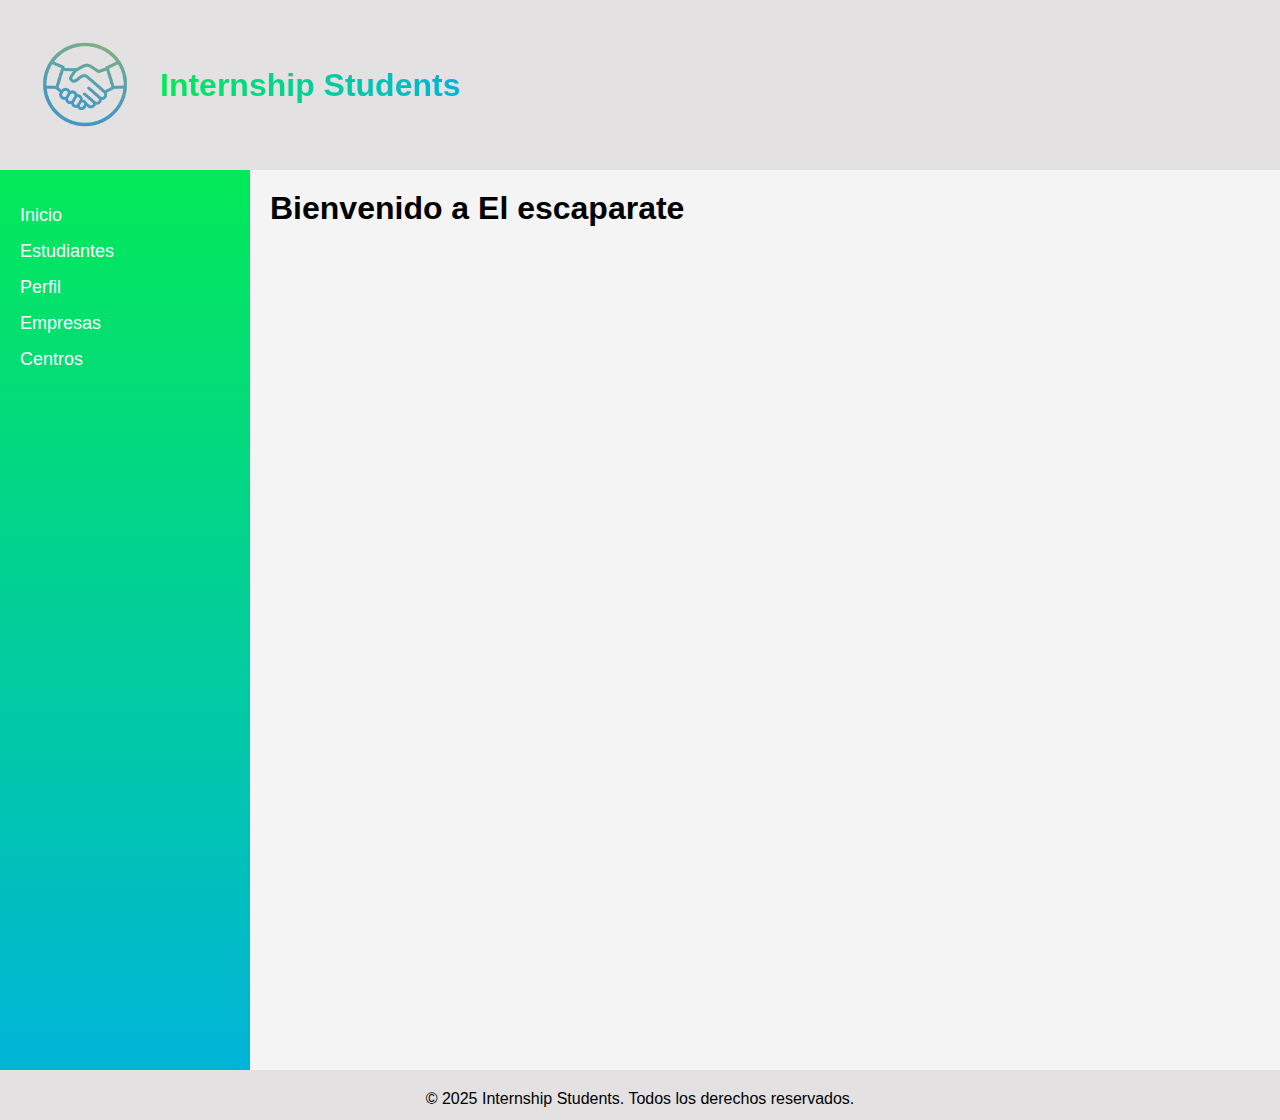
<file: pages/centros.html>
<!DOCTYPE html>
<html lang="en">

<head>
    <meta charset="UTF-8">
    <meta name="viewport" content="Centros - Internship Students">
    <link rel="stylesheet" href="../styles.css">
    <script src=""></script>
    <title>Centros - Internship Students</title>
</head>

<body>
    <header>
        <div class="div_logo">
            <img class="logo" src="../images/logo.png" alt="logo">
            <h1 class="titulo">Internship Students</h1>
        </div>
    </header>
    <div class="container">
        <nav class="sidebar">
            <ul>
                <li><a href="../pages/inicio.html">Inicio</a></li>
                <li><a href="../pages/estudiantes.html">Estudiantes</a></li>
                <li><a href="../pages/perfil.html">Perfil</a></li>
                <li><a href="../pages/empresas.html">Empresas</a></li>
                <li><a href="#">Centros</a></li>
            </ul>
        </nav>
        <main class="content">
                <h1>Bienvenido a El escaparate</h1>
        </main>  
    </div>

    <footer>
        <p>© 2025 Internship Students. Todos los derechos reservados.</p>
    </footer>
</body>

</html>
</file>
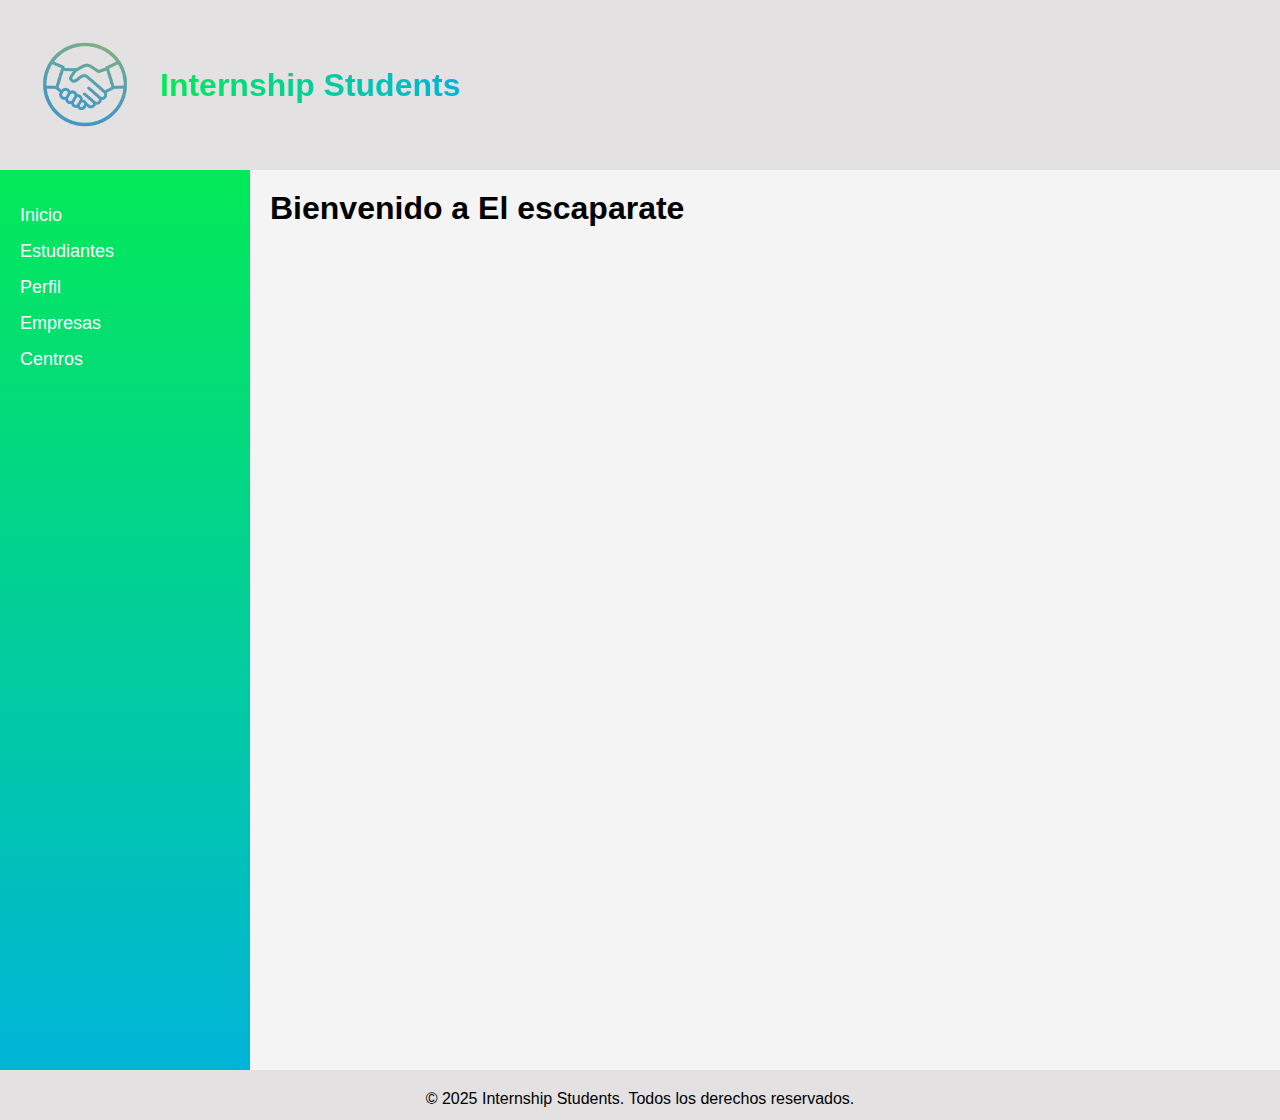
<file: pages/empresas.html>
<!DOCTYPE html>
<html lang="en">

<head>
    <meta charset="UTF-8">
    <meta name="viewport" content="Empresas - Internship Students">
    <link rel="stylesheet" href="../styles.css">
    <script src=""></script>
    <title>Empresas - Internship Students</title>
</head>

<body>
    <header>
        <div class="div_logo">
            <img class="logo" src="../images/logo.png" alt="logo">
            <h1 class="titulo">Internship Students</h1>
        </div>
    </header>
    <div class="container">
        <nav class="sidebar">
            <ul>
                <li><a href="../pages/inicio.html">Inicio</a></li>
                <li><a href="../pages/estudiantes.html">Estudiantes</a></li>
                <li><a href="../pages/perfil.html">Perfil</a></li>
                <li><a href="#">Empresas</a></li>
                <li><a href="../pages/centros.html">Centros</a></li>
            </ul>
        </nav>
        <main class="content">
                <h1>Bienvenido a El escaparate</h1>
        </main>  
    </div>

    <footer>
        <p>© 2025 Internship Students. Todos los derechos reservados.</p>
    </footer>
</body>

</html>
</file>
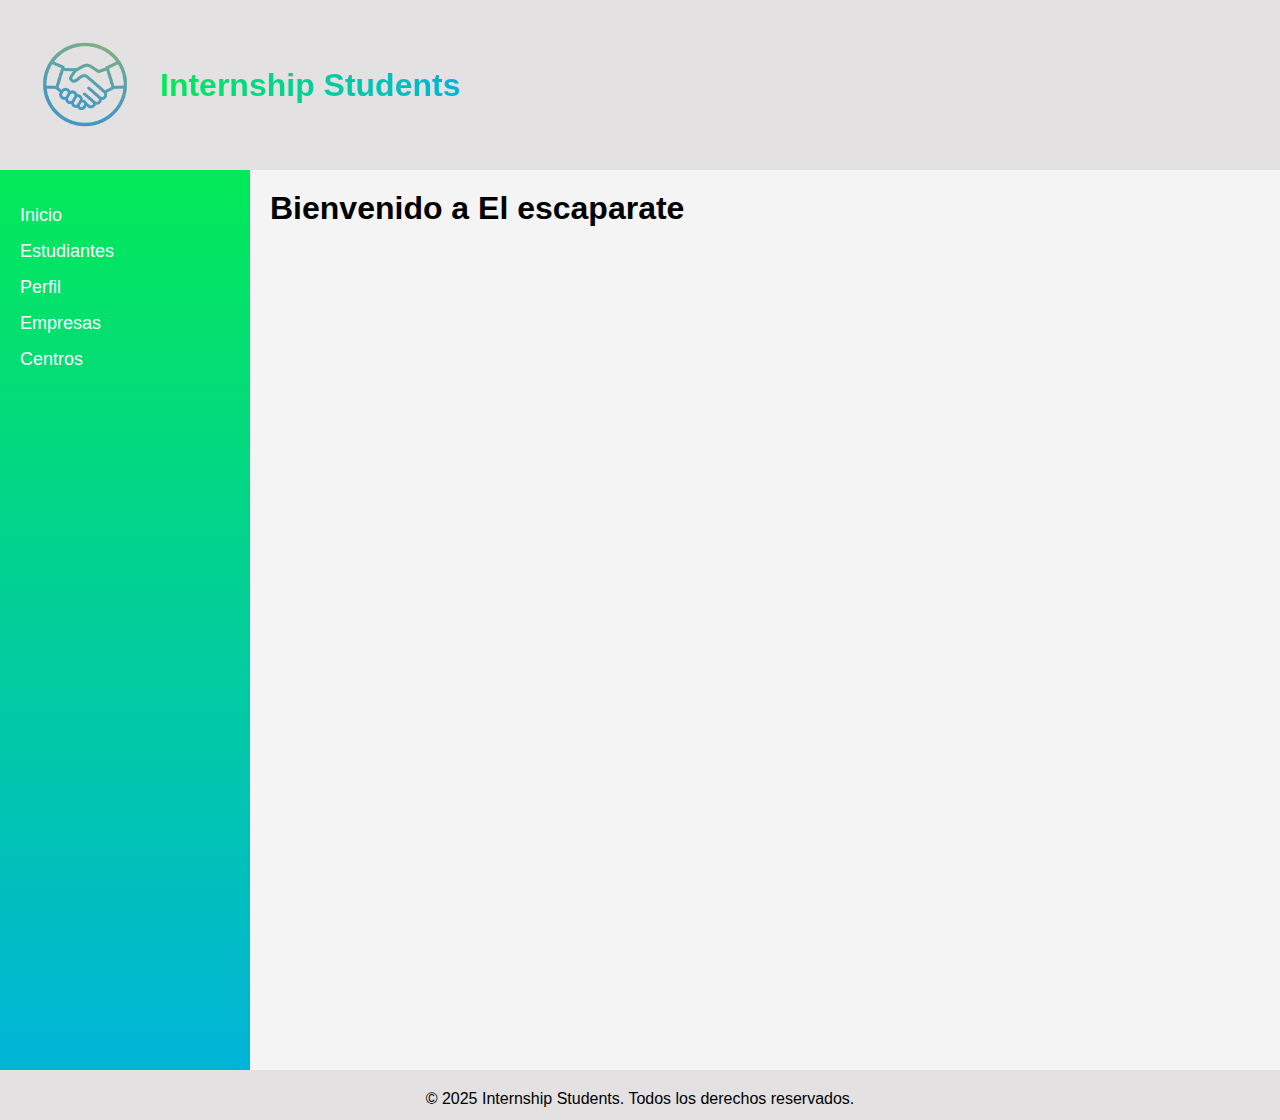
<file: pages/estudiantes.html>
<!DOCTYPE html>
<html lang="en">

<head>
    <meta charset="UTF-8">
    <meta name="viewport" content="Estudiantes - Internship Students">
    <link rel="stylesheet" href="../styles.css">
    <script src=""></script>
    <title>Estudaintes - Internship Students</title>
</head>

<body>
    <header>
        <div class="div_logo">
            <img class="logo" src="../images/logo.png" alt="logo">
            <h1 class="titulo">Internship Students</h1>
        </div>
    </header>
    <div class="container">
        <nav class="sidebar">
            <ul>
                <li><a href="../pages/inicio.html">Inicio</a></li>
                <li><a href="#">Estudiantes</a></li>
                <li><a href="../pages/perfil.html">Perfil</a></li>
                <li><a href="../pages/empresas.html">Empresas</a></li>
                <li><a href="../pages/centros.html">Centros</a></li>
            </ul>
        </nav>
        <main class="content">
                <h1>Bienvenido a El escaparate</h1>
        </main>  
    </div>

    <footer>
        <p>© 2025 Internship Students. Todos los derechos reservados.</p>
    </footer>
</body>

</html>
</file>
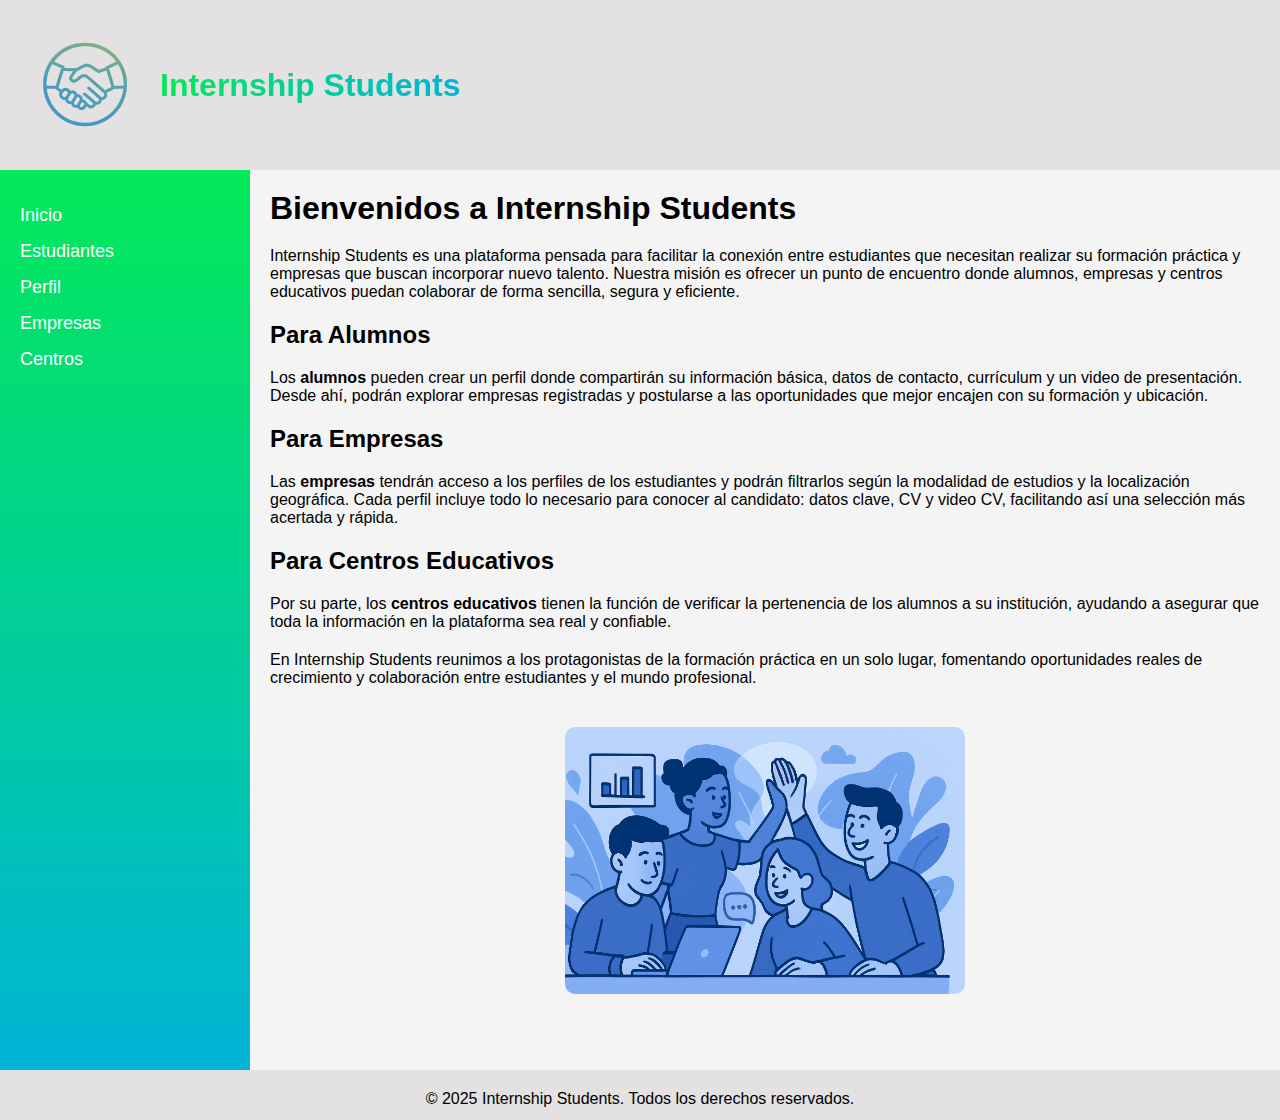
<file: pages/inicio.html>
<!DOCTYPE html>
<html lang="en">

<head>
    <meta charset="UTF-8">
    <meta name="viewport" content="Inicio - Internship Students">
    <link rel="stylesheet" href="../styles.css">
    <script src=""></script>
    <title>Inicio - Internship Students</title>
</head>

<body>
    <header>
        <div class="div_logo">
            <img class="logo" src="../images/logo.png" alt="logo">
            <h1 class="titulo">Internship Students</h1>
        </div>
    </header>
    <div class="container">
        <nav class="sidebar">
            <ul>
                <li><a href="#">Inicio</a></li>
                <li><a href="../pages/estudiantes.html">Estudiantes</a></li>
                <li><a href="../pages/perfil.html">Perfil</a></li>
                <li><a href="../pages/empresas.html">Empresas</a></li>
                <li><a href="../pages/centros.html">Centros</a></li>
            </ul>
        </nav>
        <main class="content_inicio">
            <h1><strong>Bienvenidos a Internship Students</strong></h1>
            <p>
              Internship Students es una plataforma pensada para facilitar la conexión entre estudiantes que necesitan realizar su formación práctica y empresas que buscan incorporar nuevo talento. Nuestra misión es ofrecer un punto de encuentro donde alumnos, empresas y centros educativos puedan colaborar de forma sencilla, segura y eficiente.
            </p>
          
            <h2>Para Alumnos</h2>
            <p>
              Los <strong>alumnos</strong> pueden crear un perfil donde compartirán su información básica, datos de contacto, currículum y un video de presentación. Desde ahí, podrán explorar empresas registradas y postularse a las oportunidades que mejor encajen con su formación y ubicación.
            </p>
          
            <h2>Para Empresas</h2>
            <p>
              Las <strong>empresas</strong> tendrán acceso a los perfiles de los estudiantes y podrán filtrarlos según la modalidad de estudios y la localización geográfica. Cada perfil incluye todo lo necesario para conocer al candidato: datos clave, CV y video CV, facilitando así una selección más acertada y rápida.
            </p>
          
            <h2>Para Centros Educativos</h2>
            <p>
              Por su parte, los <strong>centros educativos</strong> tienen la función de verificar la pertenencia de los alumnos a su institución, ayudando a asegurar que toda la información en la plataforma sea real y confiable.
            </p>
          
            <p>
              En Internship Students reunimos a los protagonistas de la formación práctica en un solo lugar, fomentando oportunidades reales de crecimiento y colaboración entre estudiantes y el mundo profesional.
            </p>
            <img class="img_presentacion" src="../images/presentacion.png" alt="imagen presentacion">
        </main>  
    </div>

    <footer>
        <p>© 2025 Internship Students. Todos los derechos reservados.</p>
    </footer>
</body>

</html>
</file>
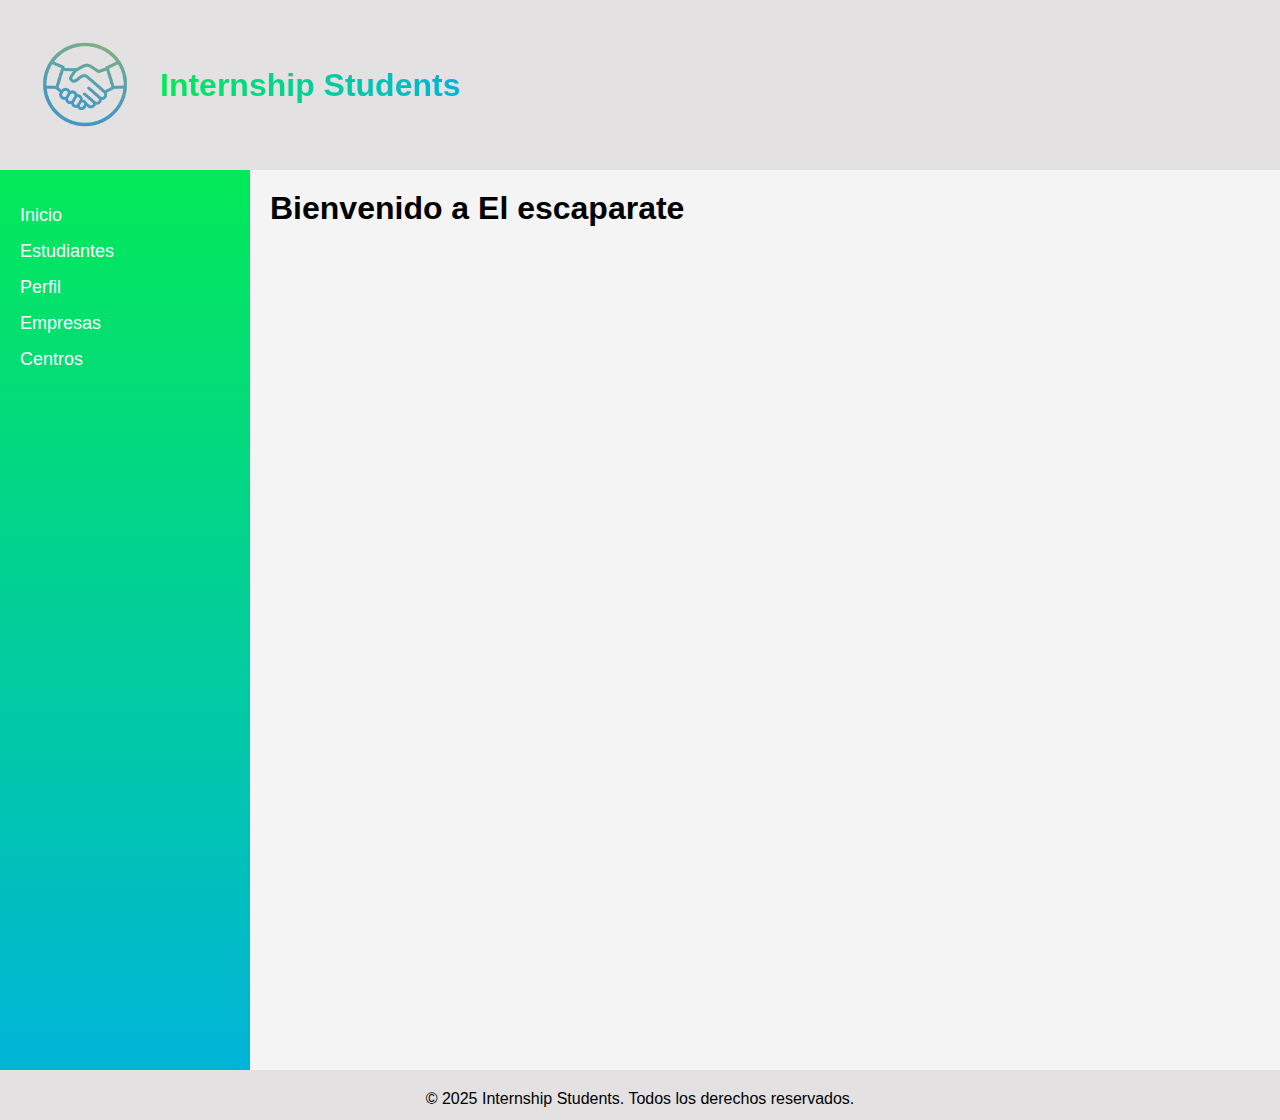
<file: pages/perfil.html>
<!DOCTYPE html>
<html lang="en">

<head>
    <meta charset="UTF-8">
    <meta name="viewport" content="Perfil - Internship Students">
    <link rel="stylesheet" href="../styles.css">
    <script src=""></script>
    <title>Perfil - Internship Students</title>
</head>

<body>
    <header>
        <div class="div_logo">
            <img class="logo" src="../images/logo.png" alt="logo">
            <h1 class="titulo">Internship Students</h1>
        </div>
    </header>
    <div class="container">
        <nav class="sidebar">
            <ul>
                <li><a href="../pages/inicio.html">Inicio</a></li>
                <li><a href="../pages/estudiantes.html">Estudiantes</a></li>
                <li><a href="#">Perfil</a></li>
                <li><a href="../pages/empresas.html">Empresas</a></li>
                <li><a href="../pages/centros.html">Centros</a></li>
            </ul>
        </nav>
        <main class="content">
                <h1>Bienvenido a El escaparate</h1>
        </main>  
    </div>

    <footer>
        <p>© 2025 Internship Students. Todos los derechos reservados.</p>
    </footer>
</body>

</html>
</file>
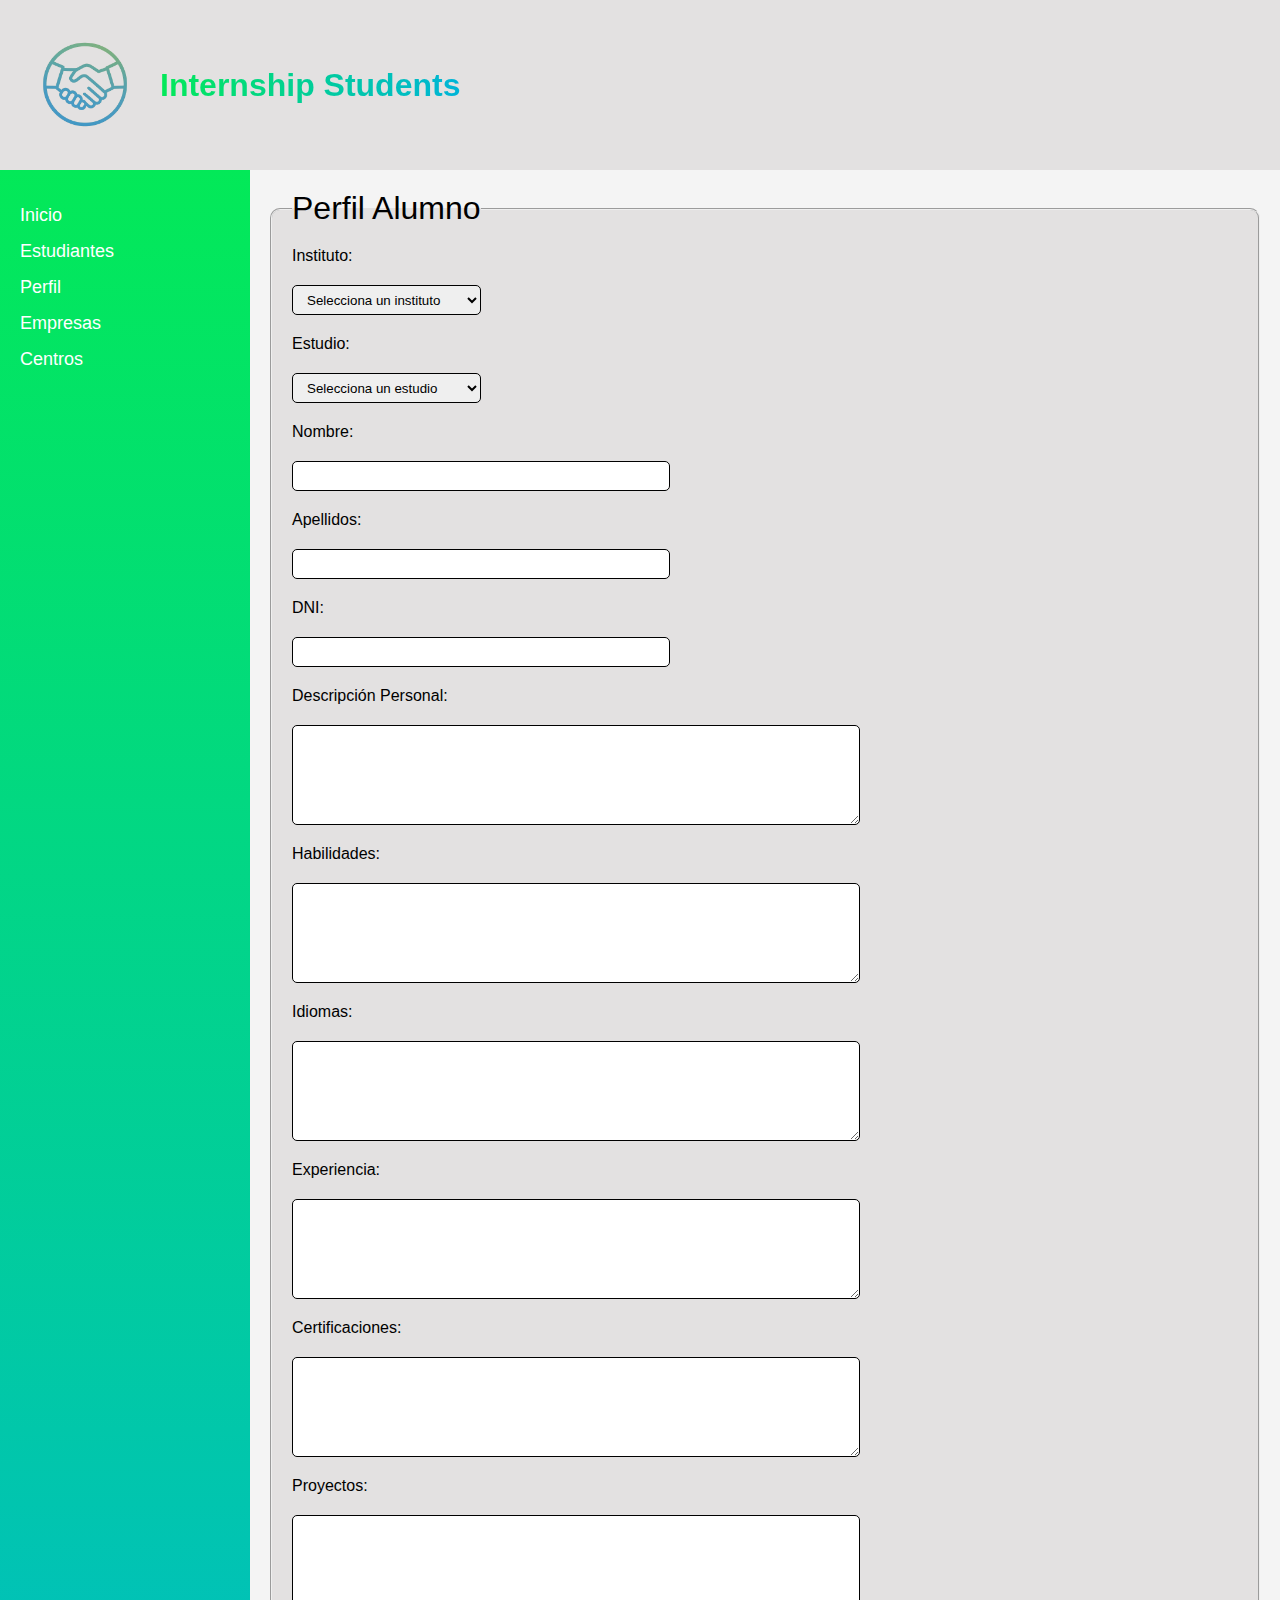
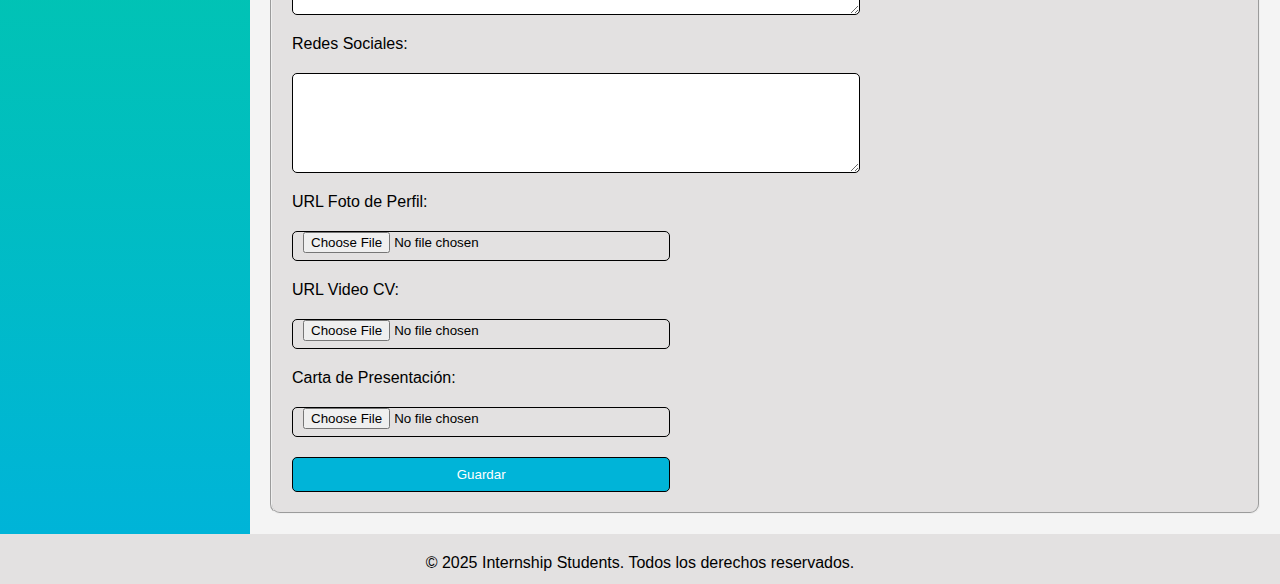
<file: pages/perfil_alumno.html>
<!DOCTYPE html>
<html lang="en">

<head>
    <meta charset="UTF-8">
    <meta name="viewport" content="Perfil Alumno - Internship Students">
    <link rel="stylesheet" href="../styles.css">
    <script src=""></script>
    <title>Perfil Alumno - Internship Students</title>
</head>

<body>
    <header>
        <div class="div_logo">
            <img class="logo" src="../images/logo.png" alt="logo">
            <h1 class="titulo">Internship Students</h1>
        </div>
    </header>
    <div class="container">
        <nav class="sidebar">
            <ul>
                <li><a href="../pages/inicio.html">Inicio</a></li>
                <li><a href="../pages/estudiantes.html">Estudiantes</a></li>
                <li><a href="#">Perfil</a></li>
                <li><a href="../pages/empresas.html">Empresas</a></li>
                <li><a href="../pages/centros.html">Centros</a></li>
            </ul>
        </nav>
        <main class="content_perfil">
            <fieldset class="fieldset_perfil">
                <legend class="legend_login">Perfil Alumno</legend>
            <form class="form_login" action="">
                <label for="instituto_id">Instituto:</label>
                <select id="instituto_id" name="instituto_id" required>
                    <option value="">Selecciona un instituto</option>
                    <option value="1">Instituto A</option>
                    <option value="2">Instituto B</option>
                    <option value="3">Instituto C</option>
                </select>

                <label for="estudio_id">Estudio:</label>
                <select id="estudio_id" name="estudio_id" required>
                    <option value="">Selecciona un estudio</option>
                    <option value="1">Estudio X</option>
                    <option value="2">Estudio Y</option>
                    <option value="3">Estudio Z</option>
                </select>

                <label for="nombre">Nombre:</label>
                <input type="text" id="nombre" name="nombre" required>

                <label for="apellidos">Apellidos:</label>
                <input type="text" id="apellidos" name="apellidos" required>

                <label for="dni">DNI:</label>
                <input type="text" id="dni" name="dni" required>

                <label for="descripcion_personal">Descripción Personal:</label>
                <textarea id="descripcion_personal" name="descripcion_personal"></textarea>

                <label for="habilidades">Habilidades:</label>
                <textarea id="habilidades" name="habilidades"></textarea>

                <label for="idiomas">Idiomas:</label>
                <textarea id="idiomas" name="idiomas"></textarea>

                <label for="experiencia">Experiencia:</label>
                <textarea id="experiencia" name="experiencia"></textarea>

                <label for="certificaciones">Certificaciones:</label>
                <textarea id="certificaciones" name="certificaciones"></textarea>

                <label for="proyectos">Proyectos:</label>
                <textarea id="proyectos" name="proyectos"></textarea>

                <label for="redes_sociales">Redes Sociales:</label>
                <textarea id="redes_sociales" name="redes_sociales"></textarea>

                <label for="foto_perfil">URL Foto de Perfil:</label>
                <input class="input_file" type="file" id="foto_perfil" name="foto_perfil">

                <label for="video_cv">URL Video CV:</label>
                <input class="input_file" type="file" id="video_cv" name="video_cv">

                <label for="carta_presentacion">Carta de Presentación:</label>
                <input class="input_file" type="file" id="carta_presentacion" name="carta_presentacion">

                <button class="boton_registrarse" type="submit">Guardar</button>
            </form>
        </main>
        </fieldset>
    </div>

    <footer>
        <p>© 2025 Internship Students. Todos los derechos reservados.</p>
    </footer>
</body>

</html>
</file>
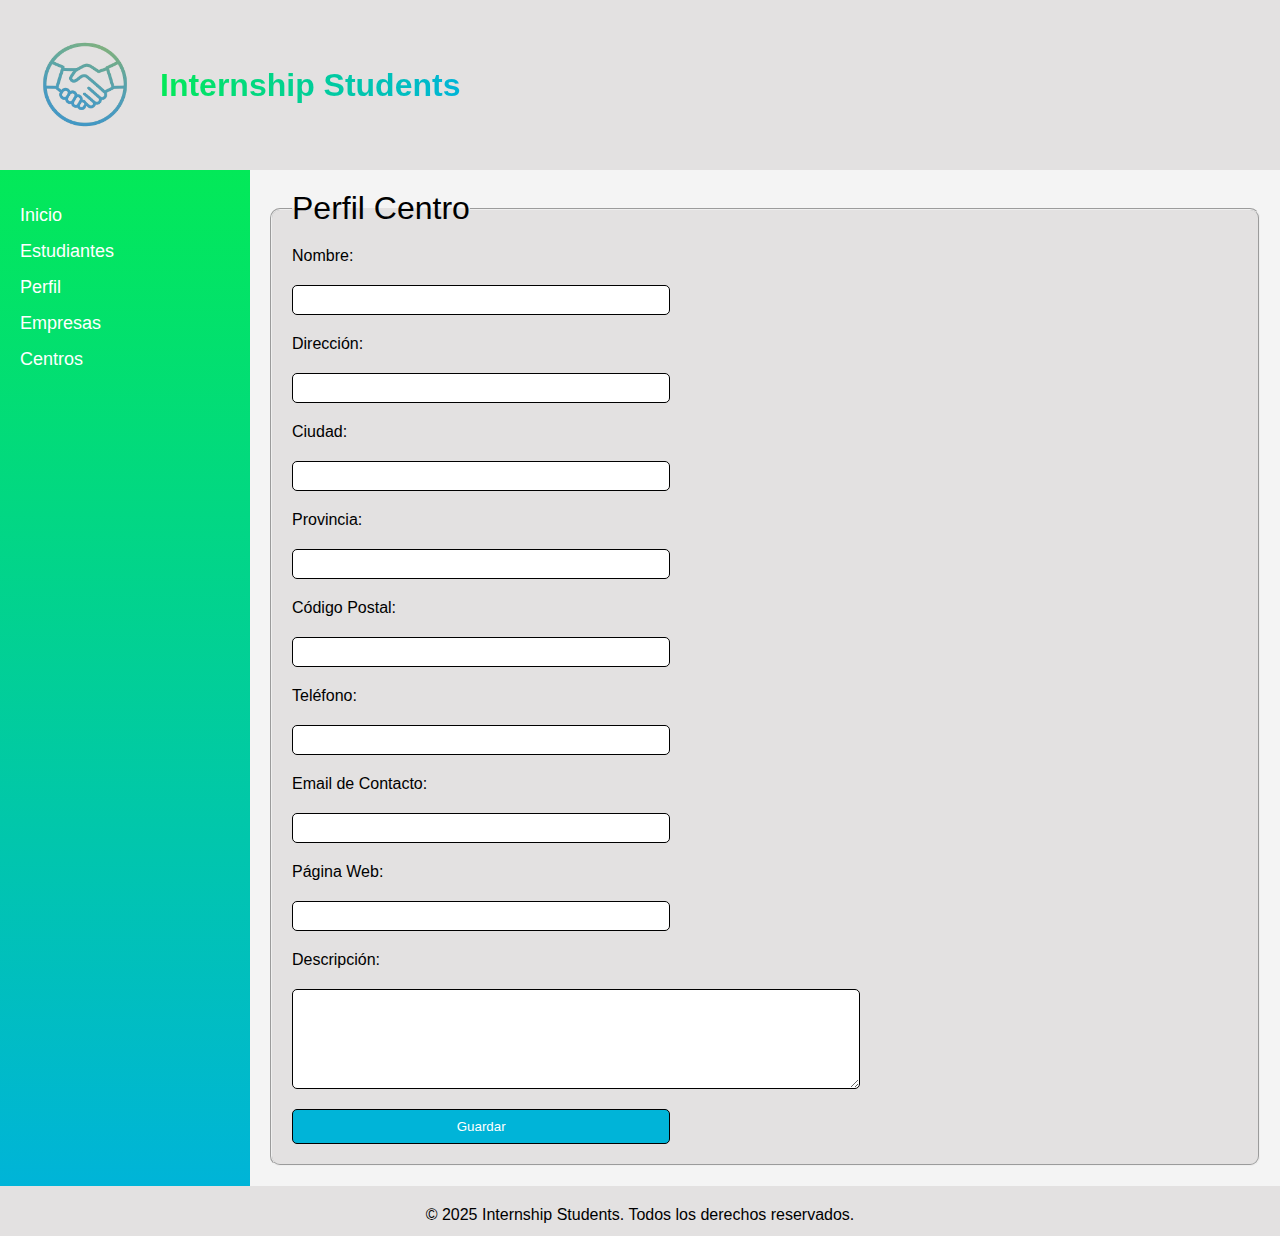
<file: pages/perfil_centro.html>
<!DOCTYPE html>
<html lang="en">

<head>
    <meta charset="UTF-8">
    <meta name="viewport" content="Perfil Centro - Internship Students">
    <link rel="stylesheet" href="../styles.css">
    <script src=""></script>
    <title>Perfil Centro - Internship Students</title>
</head>

<body>
    <header>
        <div class="div_logo">
            <img class="logo" src="../images/logo.png" alt="logo">
            <h1 class="titulo">Internship Students</h1>
        </div>
    </header>
    <div class="container">
        <nav class="sidebar">
            <ul>
                <li><a href="../pages/inicio.html">Inicio</a></li>
                <li><a href="../pages/estudiantes.html">Estudiantes</a></li>
                <li><a href="#">Perfil</a></li>
                <li><a href="../pages/empresas.html">Empresas</a></li>
                <li><a href="../pages/centros.html">Centros</a></li>
            </ul>
        </nav>
        <main class="content_perfil">
            <fieldset class="fieldset_perfil">
                <legend class="legend_login">Perfil Centro</legend>
            <form class="form_login" action="">
                <label for="nombre">Nombre:</label>
                <input id="nombre" name="nombre" required>
        
                <label for="direccion">Dirección:</label>
                <input id="direccion" name="direccion" required>
        
                <label for="ciudad">Ciudad:</label>
                <input id="ciudad" name="ciudad" required>
        
                <label for="provincia">Provincia:</label>
                <input id="provincia" name="provincia" required>
        
                <label for="codigo_postal">Código Postal:</label>
                <input id="codigo_postal" name="codigo_postal" required>
        
                <label for="telefono">Teléfono:</label>
                <input id="telefono" name="telefono" required>
        
                <label for="email_contacto">Email de Contacto:</label>
                <input id="email_contacto" name="email_contacto" required>
        
                <label for="web">Página Web:</label>
                <input id="web" name="web">
        
                <label for="descripcion">Descripción:</label>
                <textarea id="descripcion" name="descripcion"></textarea>
        
        
                <button class="boton_registrarse" type="submit">Guardar</button>
            </form>
        </main>
        </fieldset>
    </div>

    <footer>
        <p>© 2025 Internship Students. Todos los derechos reservados.</p>
    </footer>
</body>

</html>
</file>
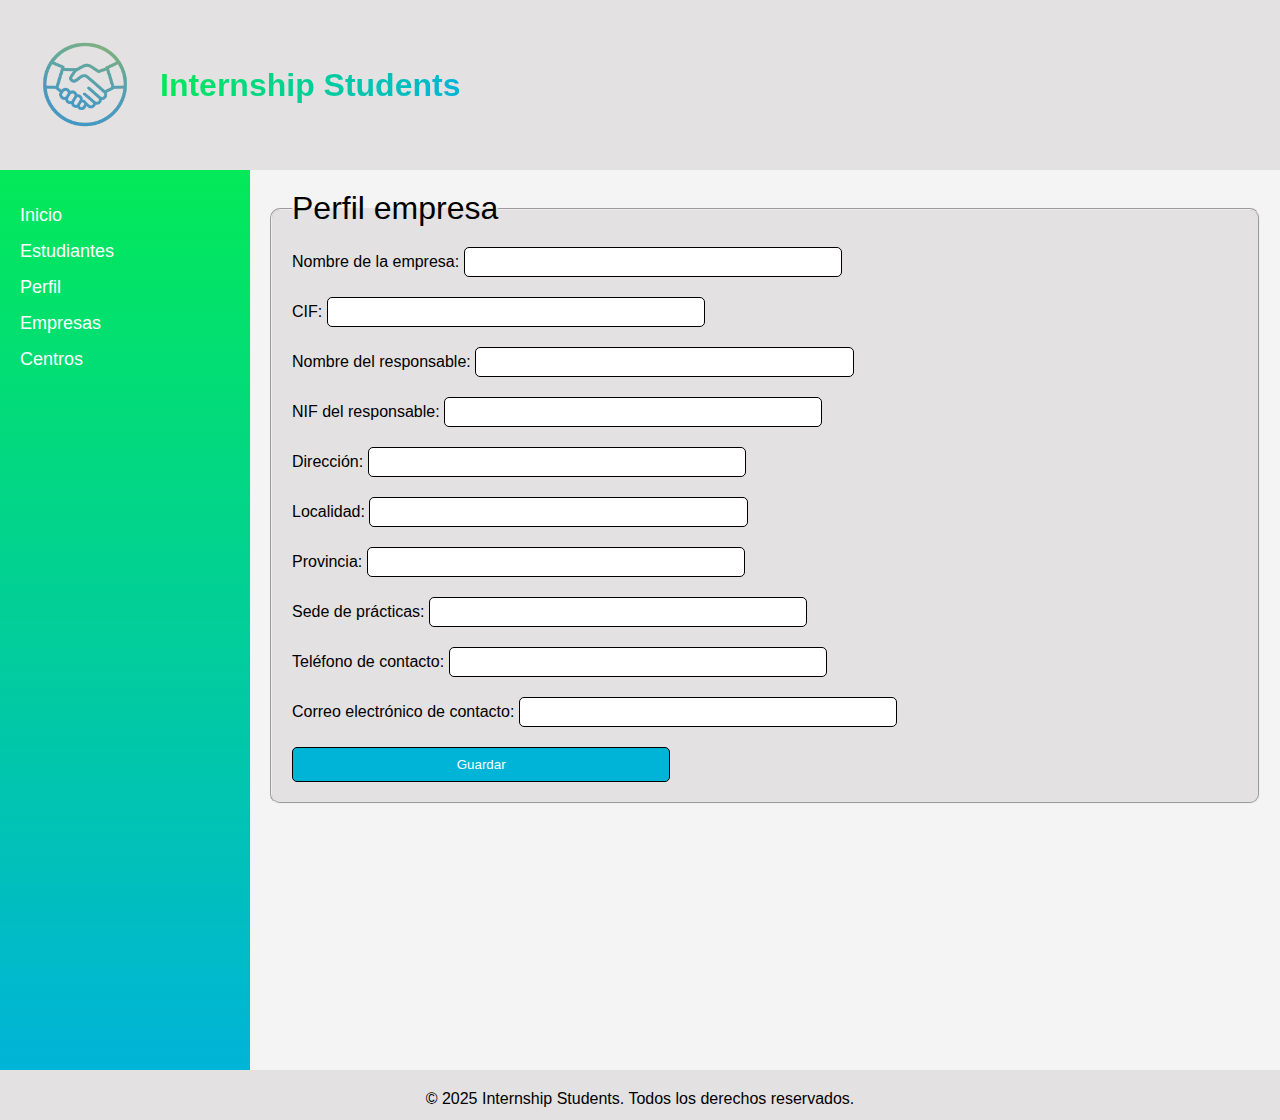
<file: pages/perfil_empresa.html>
<!DOCTYPE html>
<html lang="en">

<head>
    <meta charset="UTF-8">
    <meta name="viewport" content="Perfil Empresa - Internship Students">
    <link rel="stylesheet" href="../styles.css">
    <script src=""></script>
    <title>Perfil Empresa - Internship Students</title>
</head>

<body>
    <header>
        <div class="div_logo">
            <img class="logo" src="../images/logo.png" alt="logo">
            <h1 class="titulo">Internship Students</h1>
        </div>
    </header>
    <div class="container">
        <nav class="sidebar">
            <ul>
                <li><a href="../pages/inicio.html">Inicio</a></li>
                <li><a href="../pages/estudiantes.html">Estudiantes</a></li>
                <li><a href="#">Perfil</a></li>
                <li><a href="../pages/empresas.html">Empresas</a></li>
                <li><a href="../pages/centros.html">Centros</a></li>
            </ul>
        </nav>
        <main class="content_perfil">
            <fieldset class="fieldset_perfil">
                <legend class="legend_login">Perfil empresa</legend>
                <form class="form_login" action="">
                    <div>
                        <label for="nombre_empresa">Nombre de la empresa:</label>
                        <input type="text" id="nombre_empresa" name="nombre_empresa" maxlength="150" required>
                    </div>

                    <div>
                        <label for="cif">CIF:</label>
                        <input type="text" id="cif" name="cif" maxlength="15" required>
                    </div>

                    <div>
                        <label for="nombre_responsable">Nombre del responsable:</label>
                        <input type="text" id="nombre_responsable" name="nombre_responsable" maxlength="100" required>
                    </div>

                    <div>
                        <label for="nif_responsable">NIF del responsable:</label>
                        <input type="text" id="nif_responsable" name="nif_responsable" maxlength="15" required>
                    </div>

                    <div>
                        <label for="direccion">Dirección:</label>
                        <input type="text" id="direccion" name="direccion" maxlength="200" required>
                    </div>

                    <div>
                        <label for="localidad">Localidad:</label>
                        <input type="text" id="localidad" name="localidad" maxlength="100" required>
                    </div>

                    <div>
                        <label for="provincia">Provincia:</label>
                        <input type="text" id="provincia" name="provincia" maxlength="100" required>
                    </div>

                    <div>
                        <label for="sede_practicas">Sede de prácticas:</label>
                        <input type="text" id="sede_practicas" name="sede_practicas" maxlength="200">
                    </div>

                    <div>
                        <label for="telefono_contacto">Teléfono de contacto:</label>
                        <input type="tel" id="telefono_contacto" name="telefono_contacto" maxlength="20" required>
                    </div>

                    <div>
                        <label for="email_contacto">Correo electrónico de contacto:</label>
                        <input type="email" id="email_contacto" name="email_contacto" maxlength="120" required>
                    </div>

                    <div>
                        <button class="boton_registrarse" type="submit" id="guardar">Guardar</button>
                    </div>
                </form>
            </fieldset>
        </main>

    </div>

    <footer>
        <p>© 2025 Internship Students. Todos los derechos reservados.</p>
    </footer>
</body>

</html>
</file>
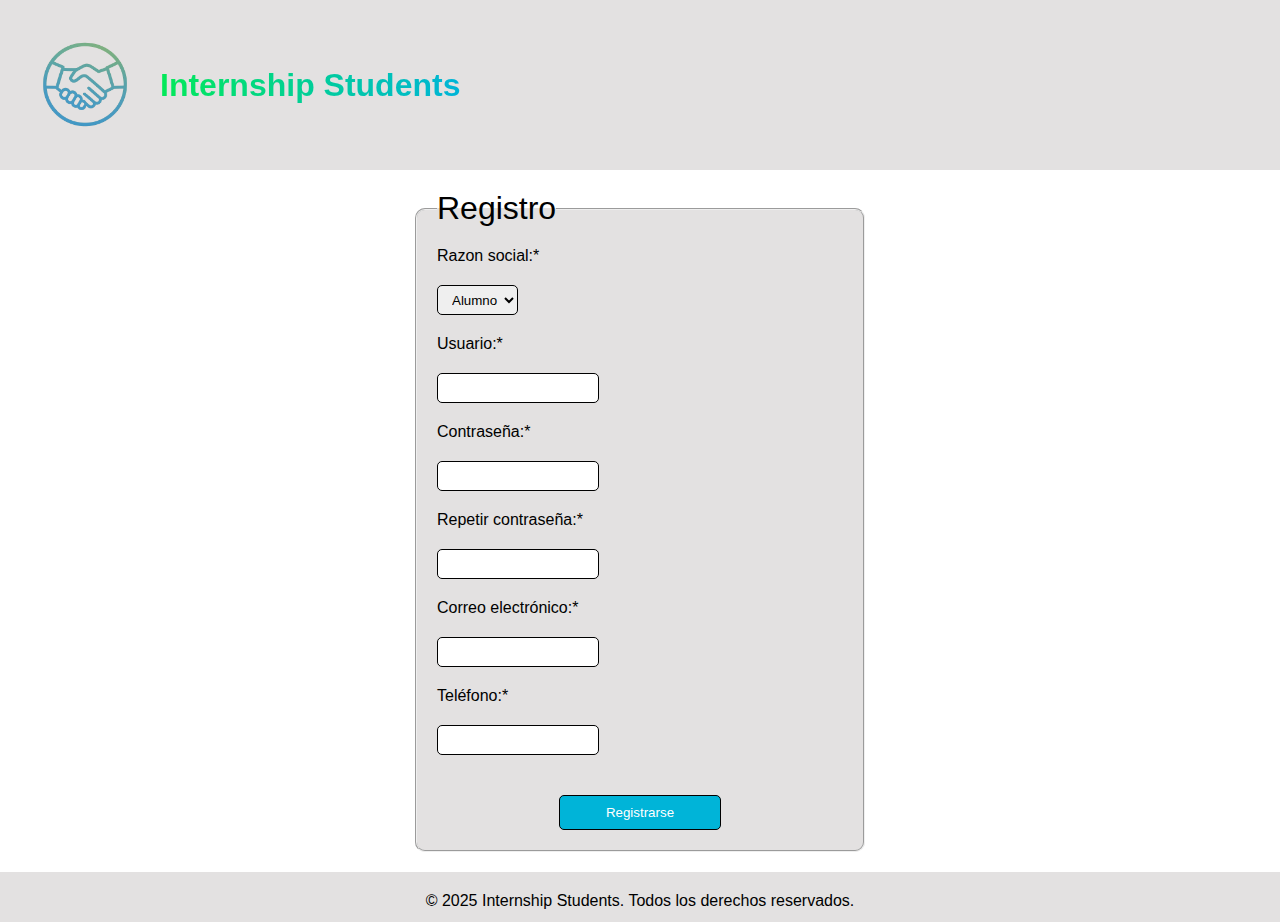
<file: pages/registro.html>
<!DOCTYPE html>
<html lang="en">

<head>
    <meta charset="UTF-8">
    <meta name="viewport" content="Login - Internship Students">
    <link rel="stylesheet" href="../styles.css">
    <script src=""></script>
    <title>Login - Internship Students</title>
</head>

<body>
    <header>
        <div class="div_logo">
            <img class="logo" src="../images/logo.png" alt="logo">
            <h1 class="titulo">Internship Students</h1>
        </div>
    </header>
    <main class="main_registro">
        <fieldset class="fieldset_login">
            <legend class="legend_login">Registro</legend>
            <form class="form_login" action="">
                
                <label for="razon">Razon social:*</label>
                <select class="select_registro" required>
                    <option value="alumnos">Alumno</option>
                    <option value="centro">Centro</option>
                    <option value="empresa">Empresa</option>
                </select>

                <label for="username">Usuario:*</label>
                <input type="text" id="username" name="username" required>

                <label for="password">Contraseña:*</label>
                <input type="password" id="password" name="password" required>

                <label for="password">Repetir contraseña:*</label>
                <input type="password" id="password2" name="password2" required>

                <label for="email">Correo electrónico:*</label>
                <input type="email" id="email" name="email" required>

                <label for="telefono">Teléfono:*</label>
                <input type="tel" id="telefono" name="telefono" required>

                <div class="botones_registro">
                    <button class="boton_registrarse" type="submit">Registrarse</button>
                </div>
            </form>
        </fieldset>
    </main>

    <footer>
        <p>© 2025 Internship Students. Todos los derechos reservados.</p>
    </footer>
</body>

</html>
</file>
<file: styles.css>
/*ESTILOS GENERALES*/

* {
    margin: 0;
    padding: 0;
    box-sizing: border-box;
  }
body{
    font-family: sans-serif;
    height: 100%;
    min-height: 100%;
}
header{
    display: flex;
    flex-direction: row;
    justify-content: space-between;
    align-items: center;
    background-color: #e3e1e1;
    color: white;
    padding: 10px;
}
.div_logo{
    display: flex;
    flex-direction: row;
    justify-content: center;
    align-items: center;
}
.logo{
    margin: 0;
    width: 150px;
    height: 150px;
}
.titulo{
    background: linear-gradient(to right, #03e958, #00B4D8);
    -webkit-background-clip: text;
    -webkit-text-fill-color: transparent;
    background-clip: text;
    color: transparent;
}  
.container {
    display: flex;
    flex-direction: row;
    flex: 1;
    min-height: 100vh;
    margin: 0;
    padding: 0;
}
.sidebar {
    display: flex;
    flex-direction: column;
    width: 250px;
    background: linear-gradient(to bottom, #03e958, #00B4D8);
    color: white;
    padding: 20px;
    box-sizing: border-box;
}
.sidebar ul {
    list-style: none;
    padding: 0;
    margin: 0;
}
.sidebar ul li {
    margin: 15px 0;
}
.sidebar ul li a {
    color: white;
    text-decoration: none;
    font-size: 18px;
    width: 100%;
}
.sidebar ul li a:hover {
    color: black;
}
.content {
    flex-grow: 1;
    height: auto;
    padding: 20px;
    background-color: #f4f4f4;
    box-sizing: border-box;
}
footer{
    width: 100%;
    height: 50px;
    color: black;
    background-color: #e3e1e1;
    text-align: center;
    padding: 20px;
}

/*ESTILOS LOGIN*/
.main_login{
    display: flex;
    flex: 1;
    flex-direction: column;
    justify-content: center;
    align-items: center;
    height: 100vh;
}
.div_logo_login{
    display: flex;
    flex-direction: row;
    justify-content: center;
    align-items: center;
    margin-top: 50px;
}
.fieldset_login{
    display: flex;
    flex-direction: column;
    justify-content: center;
    align-items: center;
    background-color: #e3e1e1;
    border-radius: 10px;
    padding: 20px;
    width: 450px;
    height: auto;
}
.legend_login{
    color: black;
    font-size: 2rem;
}
.form_login{
    display: flex;
    flex-direction: column;
    justify-content: center;
    width: 100%;
}
.form_login label{
    color: black;
    font-size: 1.5rem;
    margin-bottom: 10px;
}
.form_login input{
    width: 80%;
    height: 40px;
    border-radius: 5px;
    border: 1px solid black;
    margin-bottom: 20px;
    padding-left: 10px;
}
.botones_login{
    display: flex;
    flex-direction: row;
    justify-content: center;
    align-items: center;
    width: 100%;
    margin-top: 20px;
}
.boton_login{
    background-color: #03e958;
    color: white;
    border: 1px  solid black;
    border-radius: 5px;
    margin-right: 10px;
    width: 40%;
    height: 35px;
}
.boton_registro{
    background-color: #00B4D8;
    color: white;
    border: 1px  solid black;
    border-radius: 5px;
    width: 40%;
    height: 35px;
}
.boton_login:hover{
    background-color: #59dc89;
    color: white;
    border: 1px  solid black;
    border-radius: 5px;
}
.boton_registro:hover{
    background-color: #3bc0da;
    color: white;
    border: 1px  solid black;
    border-radius: 5px;
}

/*ESTILOS REGISTRO*/
.main_registro{
    display: flex;
    flex: 1;
    flex-direction: column;
    justify-content: center;
    align-items: center;
    padding: 20px;
}
.select_registro{
    width: 30%;
    height: 40px;
    border-radius: 5px;
    border: 1px solid black;
    margin-bottom: 20px;
    padding-left: 10px;
}
.botones_registro{
    display: flex;
    flex-direction: row;
    justify-content: center;
    align-items: center;
    width: 100%;
    margin-top: 20px;
}
.boton_registrarse{
    background-color: #00B4D8;
    color: white;
    border: 1px  solid black;
    border-radius: 5px;
    width: 40%;
    height: 35px;
}
.boton_registro:hover{
    background-color: #3bc0da;
    color: white;
    border: 1px  solid black;
    border-radius: 5px;
}

/*ESTILOS INICIO*/
.content_inicio{
    display: flex;
    flex-direction: column;
    flex: 1;
    padding: 20px;
    background-color: #f4f4f4;
    box-sizing: border-box;
    font-family: sans-serif;
}
.content_inicio h1{
    color: black;
    font-size: 2rem;
    margin-bottom: 20px;
}
.content_inicio h2{
    color: black;
    font-size: 1.5rem;
    margin-bottom: 20px;
}
.content_inicio p{
    color: black;
    font-size: 1rem;
    margin-bottom: 20px;
}
.img_presentacion{
    max-width: 400px;
    height: auto;
    margin-top: 20px;
    border-radius: 10px;
    position: relative;
    align-self: center;
}

/*ESTILOS PERFILES*/

.content_perfil{
    display: flex;
    flex-direction: column;
    flex: 1;
    padding: 20px;
    background-color: #f4f4f4;
    box-sizing: border-box;
    font-family: sans-serif;
}
.fieldset_perfil{
    display: flex;
    flex-direction: column;
    justify-content: center;
    align-items: center;
    background-color: #e3e1e1;
    border-radius: 10px;
    padding: 20px;
    width: 100%;
    height: auto;
}
.form_login label{
    color: black;
    font-size: 1rem;
    margin-bottom: 20px;
}
.form_login input{
    width: 40%;
    height: 30px;
    border-radius: 5px;
    border: 1px solid black;
    margin-bottom: 20px;
    padding-left: 10px;
}
.form_login textarea{
    width: 60%;
    height: 100px;
    border-radius: 5px;
    border: 1px solid black;
    margin-bottom: 20px;
    padding-left: 10px;
}
.form_login .input_files{
    width: 20%;
    height: 30px;
    border-radius: 5px;
    border: 1px solid black;
    margin-bottom: 20px;
    padding-left: 10px;
}
.form_login select{
    width: 20%;
    height: 30px;
    border-radius: 5px;
    border: 1px solid black;
    margin-bottom: 20px;
    padding-left: 10px;
}
</file>
